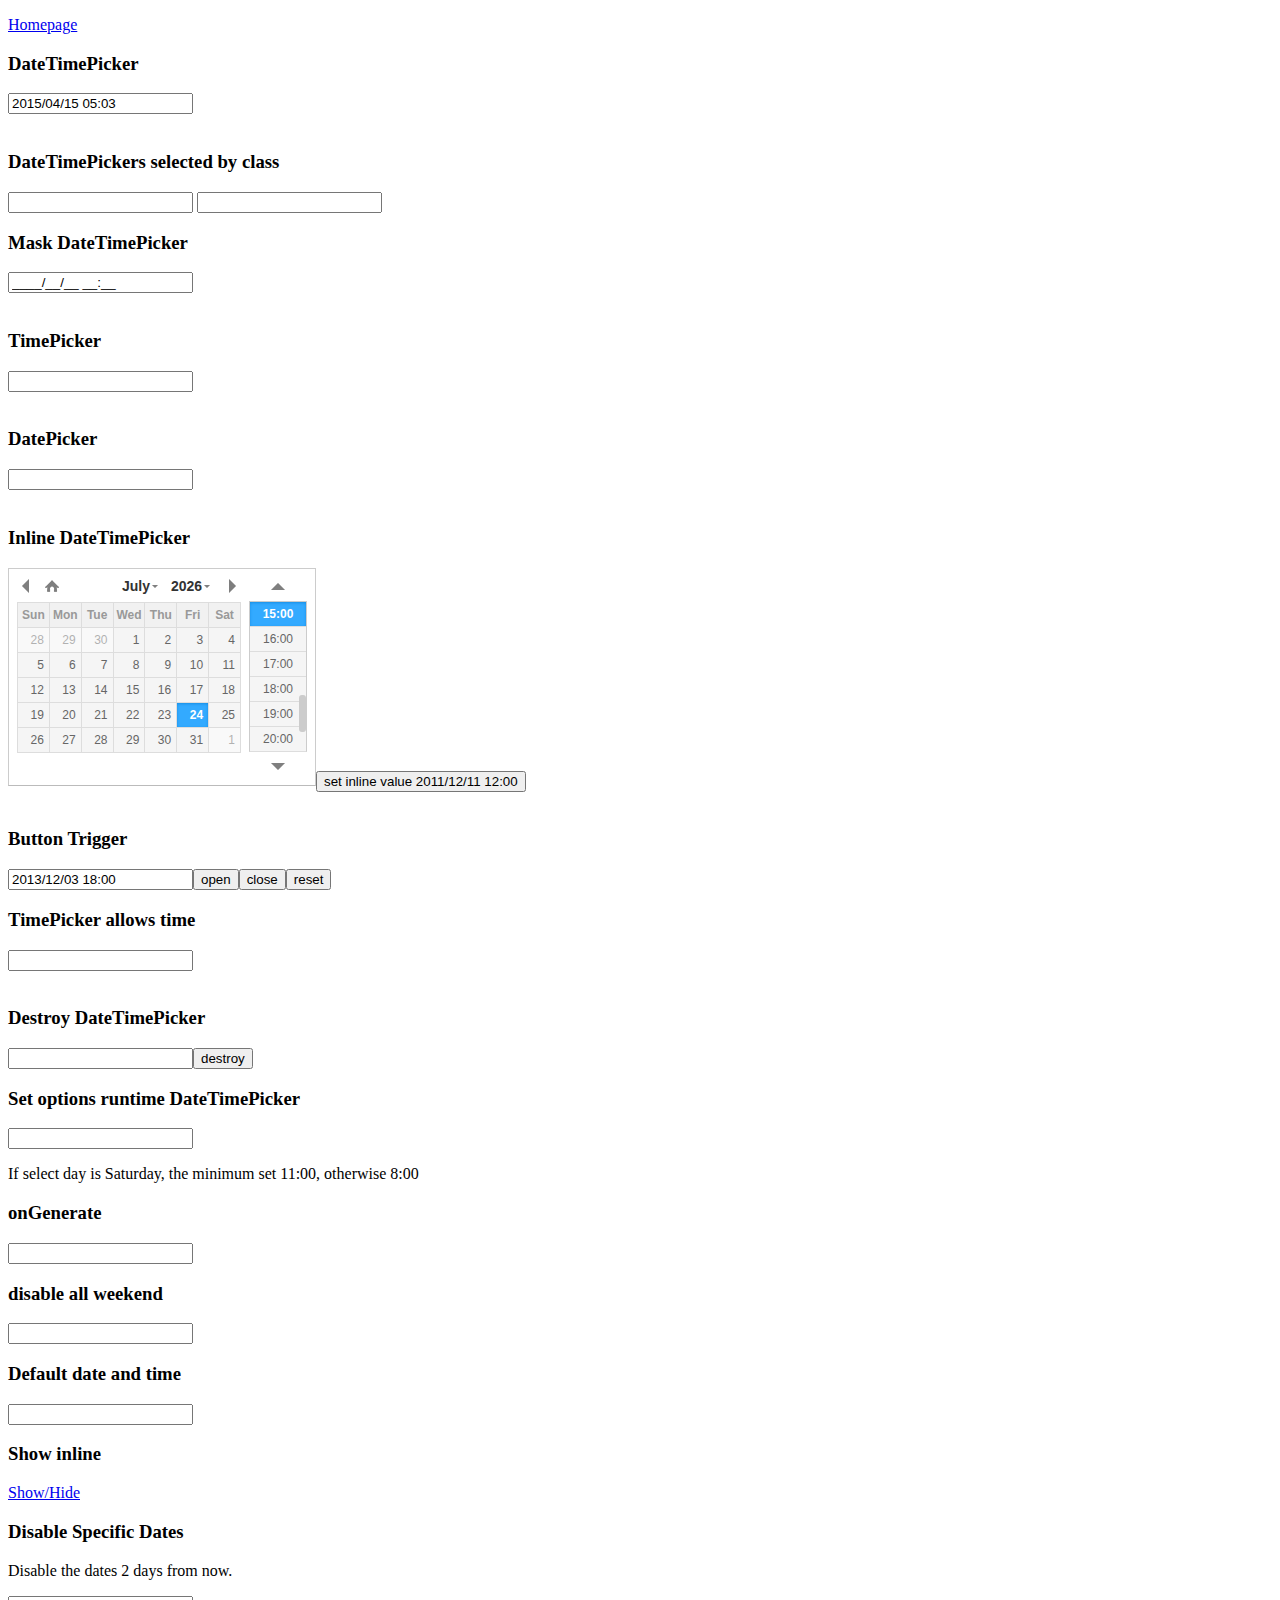
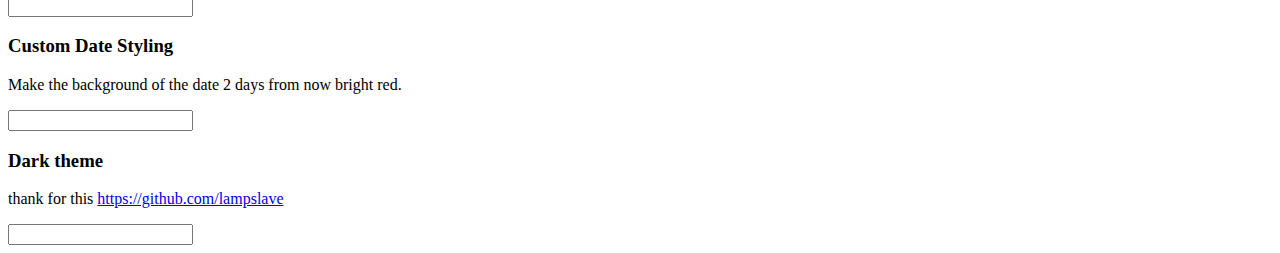
<file: test_dmp/homepage/scripts/datetimepicker-master/index.html>
<!DOCTYPE html>
<html lang="en">
<head>
<meta http-equiv="content-type" content="text/html; charset=utf-8"/>
<link rel="stylesheet" type="text/css" href="./jquery.datetimepicker.css"/>
<style type="text/css">

.custom-date-style {
	background-color: red !important;
}

</style>
</head>
<body>
	
	<p><a href="http://xdsoft.net/jqplugins/datetimepicker/">Homepage</a></p>
	<h3>DateTimePicker</h3>
	<input type="text" value="" id="datetimepicker"/><br><br>
  <h3>DateTimePickers selected by class</h3>
	<input type="text" class="some_class" value="" id="some_class_1"/>
	<input type="text" class="some_class" value="" id="some_class_2"/>
	<h3>Mask DateTimePicker</h3>
	<input type="text" value="" id="datetimepicker_mask"/><br><br>
	<h3>TimePicker</h3>
	<input type="text" id="datetimepicker1"/><br><br>
	<h3>DatePicker</h3>
	<input type="text" id="datetimepicker2"/><br><br>
	<h3>Inline DateTimePicker</h3>
	<!--<div id="console" style="background-color:#fff;color:red">sdfdsfsdf</div>-->
	<input type="text" id="datetimepicker3"/><input type="button" onclick="$('#datetimepicker3').datetimepicker({value:'2011/12/11 12:00'})" value="set inline value 2011/12/11 12:00"/><br><br>
	<h3>Button Trigger</h3>
	<input type="text" value="2013/12/03 18:00" id="datetimepicker4"/><input id="open" type="button" value="open"/><input id="close" type="button" value="close"/><input id="reset" type="button" value="reset"/>
	<h3>TimePicker allows time</h3>
	<input type="text" id="datetimepicker5"/><br><br>
	<h3>Destroy DateTimePicker</h3>
	<input type="text" id="datetimepicker6"/><input id="destroy" type="button" value="destroy"/>
	<h3>Set options runtime DateTimePicker</h3>
	<input type="text" id="datetimepicker7"/>
	<p>If select day is Saturday, the minimum set 11:00, otherwise 8:00</p>
	<h3>onGenerate</h3>
	<input type="text" id="datetimepicker8"/>
	<h3>disable all weekend</h3>
	<input type="text" id="datetimepicker9"/>
	<h3>Default date and time </h3>
	<input type="text" id="default_datetimepicker"/>
	<h3>Show inline</h3>
	<a href="javascript:void(0)" onclick="var si = document.getElementById('show_inline').style; si.display = (si.display=='none')?'block':'none';return false; ">Show/Hide</a>
	<div id="show_inline" style="display:none">
		<input type="text" id="datetimepicker10"/>
	</div>
	<h3>Disable Specific Dates</h3>
	<p>Disable the dates 2 days from now.</p>
	<input type="text" id="datetimepicker11"/>
	<h3>Custom Date Styling</h3>
	<p>Make the background of the date 2 days from now bright red.</p>
	<input type="text" id="datetimepicker12"/>
	<h3>Dark theme</h3>
	<p>thank for this <a href="https://github.com/lampslave">https://github.com/lampslave</a></p>
	<input type="text" id="datetimepicker_dark"/>
</body>
<script src="./jquery.js"></script>
<script src="./jquery.datetimepicker.js"></script>
<script>/*
window.onerror = function(errorMsg) {
	$('#console').html($('#console').html()+'<br>'+errorMsg)
}*/
$('#datetimepicker').datetimepicker({
dayOfWeekStart : 1,
lang:'en',
disabledDates:['1986/01/08','1986/01/09','1986/01/10'],
startDate:	'1986/01/05'
});
$('#datetimepicker').datetimepicker({value:'2015/04/15 05:03',step:10});

$('.some_class').datetimepicker();

$('#default_datetimepicker').datetimepicker({
	formatTime:'H:i',
	formatDate:'d.m.Y',
	defaultDate:'8.12.1986', // it's my birthday
	defaultTime:'10:00',
	timepickerScrollbar:false
});

$('#datetimepicker10').datetimepicker({
	step:5,
	inline:true
});
$('#datetimepicker_mask').datetimepicker({
	mask:'9999/19/39 29:59'
});

$('#datetimepicker1').datetimepicker({
	datepicker:false,
	format:'H:i',
	step:5
});
$('#datetimepicker2').datetimepicker({
	yearOffset:222,
	lang:'ch',
	timepicker:false,
	format:'d/m/Y',
	formatDate:'Y/m/d',
	minDate:'-1970/01/02', // yesterday is minimum date
	maxDate:'+1970/01/02' // and tommorow is maximum date calendar
});
$('#datetimepicker3').datetimepicker({
	inline:true
});
$('#datetimepicker4').datetimepicker();
$('#open').click(function(){
	$('#datetimepicker4').datetimepicker('show');
});
$('#close').click(function(){
	$('#datetimepicker4').datetimepicker('hide');
});
$('#reset').click(function(){
	$('#datetimepicker4').datetimepicker('reset');
});
$('#datetimepicker5').datetimepicker({
	datepicker:false,
	allowTimes:['12:00','13:00','15:00','17:00','17:05','17:20','19:00','20:00'],
	step:5
});
$('#datetimepicker6').datetimepicker();
$('#destroy').click(function(){
	if( $('#datetimepicker6').data('xdsoft_datetimepicker') ){
		$('#datetimepicker6').datetimepicker('destroy');
		this.value = 'create';
	}else{
		$('#datetimepicker6').datetimepicker();
		this.value = 'destroy';
	}
});
var logic = function( currentDateTime ){
	if( currentDateTime.getDay()==6 ){
		this.setOptions({
			minTime:'11:00'
		});
	}else
		this.setOptions({
			minTime:'8:00'
		});
};
$('#datetimepicker7').datetimepicker({
	onChangeDateTime:logic,
	onShow:logic
});
$('#datetimepicker8').datetimepicker({
	onGenerate:function( ct ){
		$(this).find('.xdsoft_date')
			.toggleClass('xdsoft_disabled');
	},
	minDate:'-1970/01/2',
	maxDate:'+1970/01/2',
	timepicker:false
});
$('#datetimepicker9').datetimepicker({
	onGenerate:function( ct ){
		$(this).find('.xdsoft_date.xdsoft_weekend')
			.addClass('xdsoft_disabled');
	},
	weekends:['01.01.2014','02.01.2014','03.01.2014','04.01.2014','05.01.2014','06.01.2014'],
	timepicker:false
});
var dateToDisable = new Date();
	dateToDisable.setDate(dateToDisable.getDate() + 2);
$('#datetimepicker11').datetimepicker({
	beforeShowDay: function(date) {
		if (date.getMonth() == dateToDisable.getMonth() && date.getDate() == dateToDisable.getDate()) {
			return [false, ""]
		}

		return [true, ""];
	}
});
$('#datetimepicker12').datetimepicker({
	beforeShowDay: function(date) {
		if (date.getMonth() == dateToDisable.getMonth() && date.getDate() == dateToDisable.getDate()) {
			return [true, "custom-date-style"];
		}

		return [true, ""];
	}
});
$('#datetimepicker_dark').datetimepicker({theme:'dark'})


</script>
</html>
</file>
